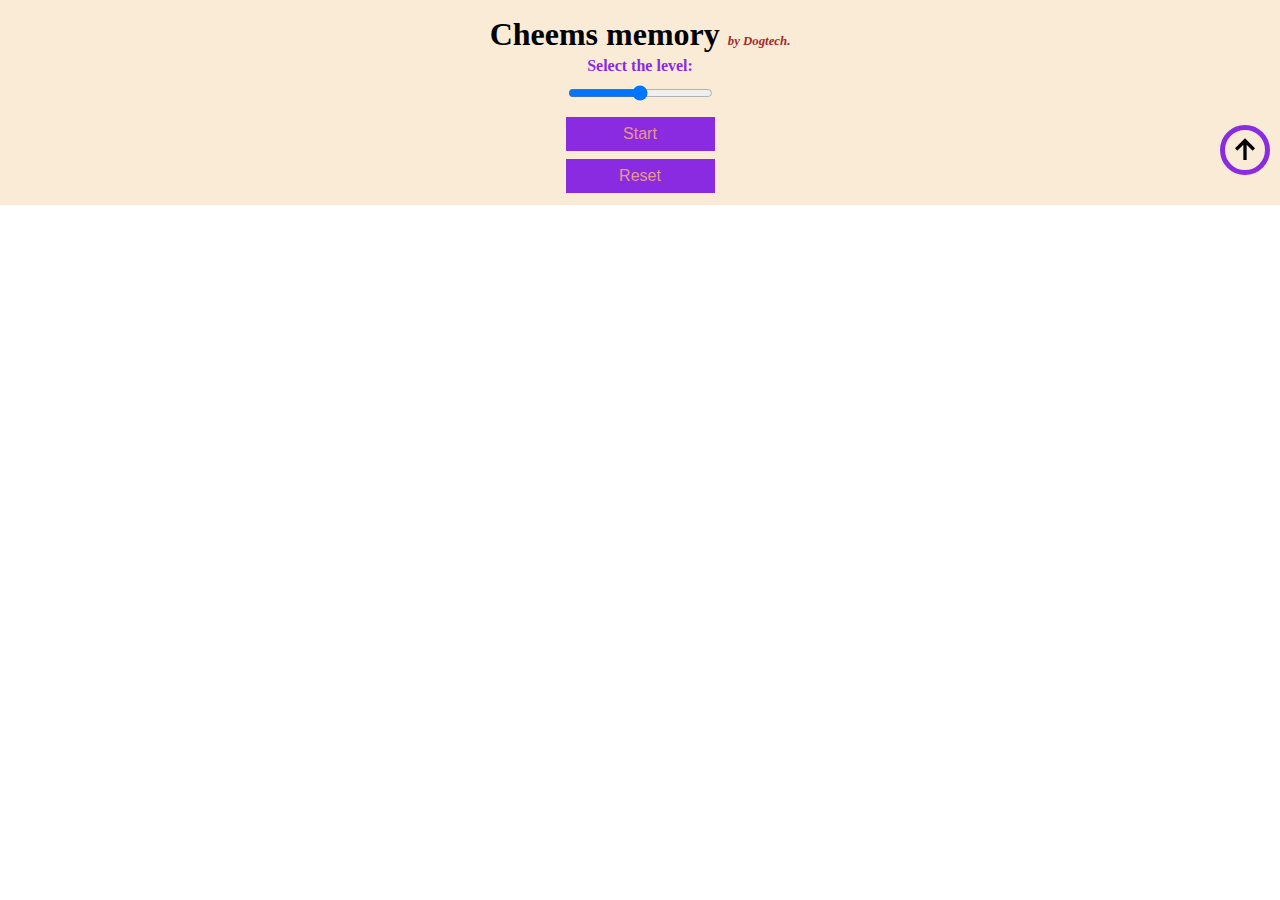
<file: index.html>
<!DOCTYPE html>
<html lang="es">
<head>
    <meta charset="UTF-8">
    <meta name="viewport" content="width=device-width, initial-scale=1.0">
    <link rel="stylesheet" href="https://fonts.googleapis.com/css2?family=Material+Symbols+Outlined:opsz,wght,FILL,GRAD@20..48,100..700,0..1,-50..200&icon_names=swipe_down_alt" />
    <link rel="icon" href="./icons/cheemsnobg.ico" type="image/x-icon">
    <meta name="theme-color" content="#FAEBD7">
    <meta property="og:title" content="Cheems memmory game" />
    <meta property="og:type" content="website" />
    <meta property="og:url" content="https://mguevara111.github.io/cheemsgame/" />
    <meta property="og:description" content="Let's fun with Cheems and its memory game." />
    <meta property="og:image" content="https://mguevara111.github.io/cheemsgame/image/cheemsnobg.png" />
    <meta property="og:image:width" content="1200" />
    <meta property="og:image:height" content="630" />
    <meta property="og:site_name" content="Mi Portafolio de Proyectos" />
    <meta name="twitter:card" content="summary_large_image" />
    <meta name="twitter:title" content="Cheems memmory game" />
    <meta name="twitter:description" content="Let's fun with Cheems and its memory game." />
    <meta name="twitter:image" content="https://mguevara111.github.io/cheemsgame/image/cheemsnobg.png" />
    <link rel="stylesheet" href="./grid.css">
    <link rel="stylesheet" href="./style.css">
    <title>Cheems memory</title>
</head>
<body>
  <header class="header-area">
  <h1>Cheems memory <small class="lsmall">by Dogtech.</small></h1>
  <article class="select-area">
  <div class="level-area">
    <span>Select the level:</span>
    <input type="range" id="range" min="0" max="2" step="1">
    <input type="button" id="startbtn" value="Start">
    <input type="button" id="resetbtn" value="Reset">
    <img src="./icons/arrow_upward_alt_24dp_000000_FILL0_wght400_GRAD0_opsz24.svg" alt="up-arrow" class="up-arrow">
  </div>
  </section>
</article>

</header>
<main class="main">
<div class="drag-part" draggable="true">
  <svg xmlns="http://www.w3.org/2000/svg" height="20px" viewBox="0 -960 960 960" width="20px" fill="#000000"><path d="M480-237 240-477l51-51 189 189 189-189 51 51-240 240Zm0-240L240-717l51-51 189 189 189-189 51 51-240 240Z"/></svg>
</div>
<section id="timer" class="timer-message" class="timer">
  <audio src="./sound/clock-45347.mp3" class="soundi"></audio>
</section>
<div class="icon-area">
  <p class="cheems-phrase"></p>
 <img src="./image/cheemsnobg.png" alt="cheems" class="cheems">
</div>

<!-- <div class="show-menu">Show</div> -->
 
</div>
 <hr>
  
  <div class="board"></div>
  </main>
<script src="./cheemsgame.js" type="module"></script>

</body>
</html>
</file>
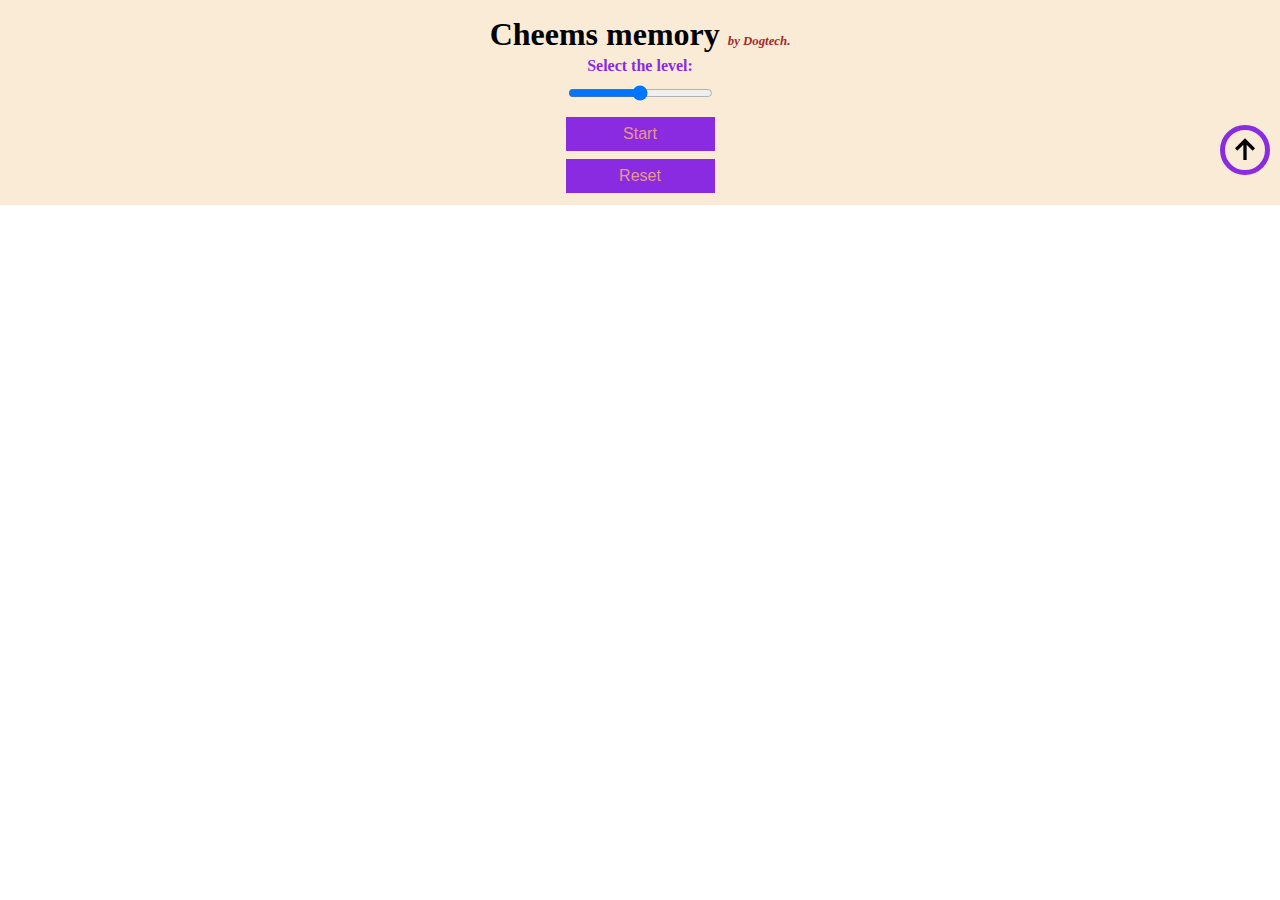
<file: cheemsmemoria.html>
<!DOCTYPE html>
<html lang="es">
<head>
    <meta charset="UTF-8">
    <meta name="viewport" content="width=device-width, initial-scale=1.0">
    <link rel="stylesheet" href="https://fonts.googleapis.com/css2?family=Material+Symbols+Outlined:opsz,wght,FILL,GRAD@20..48,100..700,0..1,-50..200&icon_names=swipe_down_alt" />
    <link rel="icon" href="./icons/cheemsnobg.ico" type="image/x-icon">
    <meta name="theme-color" content="#FAEBD7">
    <meta property="og:title" content="Cheems memory game" />
    <meta property="og:type" content="website" />
    <meta property="og:url" content="https://mguevara111.github.io/cheemsgame/" />
    <meta property="og:description" content="Let's fun with Cheems and its memory game." />
    <meta property="og:image" content="https://github.com/Mguevara111/cheemsgame/tree/main/image/cheemsnobg.png" />
    <meta property="og:image:width" content="1200" />
    <meta property="og:image:height" content="630" />
    <meta property="og:site_name" content="Mi Portafolio de Proyectos" />
    <meta name="twitter:card" content="summary_large_image" />
    <meta name="twitter:title" content="Cheems memory game" />
    <meta name="twitter:description" content="Let's fun with Cheems and its memory game." />
    <meta name="twitter:image" content="https://github.com/Mguevara111/cheemsgame/tree/main/image/cheemsnobg.png" />
    <link rel="stylesheet" href="./grid.css">
    <link rel="stylesheet" href="./style.css">
    <title>Cheems memory</title>
</head>
<body>
  <header class="header-area">
  <h1>Cheems memory <small class="lsmall">by Dogtech.</small></h1>
  <article class="select-area">
  <div class="level-area">
    <span>Select the level:</span>
    <input type="range" id="range" min="0" max="2" step="1">
    <input type="button" id="startbtn" value="Start">
    <input type="button" id="resetbtn" value="Reset">
    <img src="./icons/arrow_upward_alt_24dp_000000_FILL0_wght400_GRAD0_opsz24.svg" alt="up-arrow" class="up-arrow">
  </div>
  </section>
</article>

</header>
<main class="main">
<div class="drag-part" draggable="true">
  <svg xmlns="http://www.w3.org/2000/svg" height="20px" viewBox="0 -960 960 960" width="20px" fill="#000000"><path d="M480-237 240-477l51-51 189 189 189-189 51 51-240 240Zm0-240L240-717l51-51 189 189 189-189 51 51-240 240Z"/></svg>
</div>
<section id="timer" class="timer-message" class="timer">
  <audio src="./sound/clock-45347.mp3" class="soundi"></audio>
</section>
<div class="icon-area">
  <p class="cheems-phrase"></p>
 <img src="./image/cheemsnobg.png" alt="cheems" class="cheems">
</div>

<!-- <div class="show-menu">Show</div> -->
 
</div>
 <hr>
  
  <div class="board"></div>
  </main>
<script src="./cheemsgame.js" type="module"></script>

</body>
</html>
</file>
<file: grid.css>
html{
    box-sizing: border-box;
    font-size: 16px;
}
*, *:before, *:after {
  box-sizing: inherit;
}
.row{
    display: flex;
    flex-wrap: wrap;
    
}
.col-1{
    width: 8.33333333333%;
}
.col-2{
    width: 16.66666666667%;
}
.col-3{
    width: 25%;
}
.col-4{
    width: 33.33333333333333%;
}
.col-5{
    width: 41.66666666666667%;
}
.col-6{
    width: 50%;
}
.col-7{
    width: 58.33333333333333%;
}
.col-8{
    width: 66.66666666666667%;
}
.col-9{
    width: 75%;
}
.col-10{
    width: 83.33333333333333%;
}
.col-11{
    width: 91.66666666666667%;
}
.col-12{
    width: 100%;
}

@media screen and (min-width:30em) {
    .col-sm-1{
    width: 8.33333333333%;
    }
    .col-sm-2{
        width: 16.66666666667%;
    }
    .col-sm-3{
        width: 25%;
    }
    .col-sm-4{
        width: 33.33333333333333%;
    }
    .col-sm-5{
        width: 41.66666666666667%;
    }
    .col-sm-6{
        width: 50%;
    }
    .col-sm-7{
        width: 58.33333333333333%;
    }
    .col-sm-8{
        width: 66.66666666666667%;
    }
    .col-sm-9{
        width: 75%;
    }
    .col-sm-10{
        width: 83.33333333333333%;
    }
    .col-sm-11{
        width: 91.66666666666667%;
    }
    .col-sm-12{
        width: 100%;
    }
}
@media screen and (min-width:48em) {
    .col-md-1{
    width: 8.33333333333%;
    }
    .col-md-2{
        width: 16.66666666667%;
    }
    .col-md-3{
        width: 25%;
    }
    .col-md-4{
        width: 33.33333333333333%;
    }
    .col-md-5{
        width: 41.66666666666667%;
    }
    .col-md-6{
        width: 50%;
    }
    .col-md-7{
        width: 58.33333333333333%;
    }
    .col-md-8{
        width: 66.66666666666667%;
    }
    .col-md-9{
        width: 75%;
    }
    .col-md-10{
        width: 83.33333333333333%;
    }
    .col-md-11{
        width: 91.66666666666667%;
    }
    .col-md-12{
        width: 100%;
    }
}
@media screen and (min-width:62em){
     .col-lg-1{
    width: 8.33333333333%;
    }
    .col-lg-2{
        width: 16.66666666667%;
    }
    .col-lg-3{
        width: 25%;
    }
    .col-lg-4{
        width: 33.33333333333333%;
    }
    .col-lg-5{
        width: 41.66666666666667%;
    }
    .col-lg-6{
        width: 50%;
    }
    .col-lg-7{
        width: 58.33333333333333%;
    }
    .col-lg-8{
        width: 66.66666666666667%;
    }
    .col-lg-9{
        width: 75%;
    }
    .col-lg-10{
        width: 83.33333333333333%;
    }
    .col-lg-11{
        width: 91.66666666666667%;
    }
    .col-lg-12{
        width: 100%;
    }
}
@media screen and (min-width:75em){
     .col-xl-1{
    width: 8.33333333333%;
    }
    .col-xl-2{
        width: 16.66666666667%;
    }
    .col-xl-3{
        width: 25%;
    }
    .col-xl-4{
        width: 33.33333333333333%;
    }
    .col-xl-5{
        width: 41.66666666666667%;
    }
    .col-xl-6{
        width: 50%;
    }
    .col-xl-7{
        width: 58.33333333333333%;
    }
    .col-xl-8{
        width: 66.66666666666667%;
    }
    .col-xl-9{
        width: 75%;
    }
    .col-xl-10{
        width: 83.33333333333333%;
    }
    .col-xl-11{
        width: 91.66666666666667%;
    }
    .col-xl-12{
        width: 100%;
    }
}
.btn-totop{
    width: 3rem;
    height: 3rem;
    font: 1.2rem;
    background-color: antiquewhite;
    border-radius: 50%;
    cursor: pointer;
    position: fixed;
    right: 0.8rem;
    bottom: 0.8rem;
    box-shadow: 0.5rem 0.5rem 0.5rem black;
    opacity: 0;
   
}
.btn-totop:hover{
    background-color: khaki;
}
.btn-visible{
    opacity: 1;
    
}
</file>
<file: style.css>
html {
  	box-sizing: border-box;
	font-size:16px;
}
*, *:before, *:after {
  box-sizing: inherit;
}

body {
  margin: 0;
  padding: 0;
}
.quit-select-area{
   /*display: none;*/
   transform: translateY(-100%);
}
.touchstart{
   
    animation: move-menu 500ms ease forwards;
}

@keyframes move-menu{
    0%{
        transform: translateY(-100%);
    }
    25%{
        transform: translateY(-75%);
    }
    50%{
        transform: translateY(-45%);
    }
    75%{
        transform: translateY(-25%);
    }
    100%{
        transform: translateY(0%);
    }
}

.header-area{
    width: 100%;
    height: auto;
    position: fixed;
    top:0;
    left: 0;
    background-color: antiquewhite;
    padding-bottom: 1rem;
    z-index: 100;
}

.drag-part{
    background-color: antiquewhite;
    width: 100%;
    height: 40px;
    position: fixed;
    top:0;
     /* clip-path: polygon(0 62%, 100% 62%, 100% 75%, 59% 75%, 51% 100%, 40% 75%, 0 75%); */
     cursor: ns-resize;
     text-align: center;
}
.drag-part > svg{
    margin-top: 0.5rem;
}
.timer-message{
    width: 100%;
    height: 30px;
    margin-top: 25px;
    font-size: 1.4rem;
    color: red;
    text-align: center;
    margin-top: 2.5rem;
}
.board{
    width: 100%;
    height: 80vh;
    display: flex;
    flex-wrap: wrap;
    /* filter: invert(1); */
    }
.divinside{
        min-width: 40px;
        min-height: 70px;
        background-size: 40px 70px;
        background-position: center;
        background-repeat: no-repeat;
        /* box-shadow: 0.5rem 0.5rem 0.5rem black; */
        margin: 0.5rem;
        cursor: pointer;
        /* border: think solid green ; */
        overflow: hidden;
}
@media  screen and (min-width:30em) {
    .divinside{
        min-width: 60px;
        min-height: 90px;
       background-size: 60px 90px;
       background-position: content;
    }
    .equal{
        min-width: 60px;
        min-height: 90px;
         background-size: 60px 90px;
    }
}
@media screen and (min-width:48em){
    .divinside{
        min-width: 90px;
        min-height: 110px;
       background-size: 90px 110px;
       background-position: content;
    }
    .equal{
        min-width: 90px;
        min-height: 110px;
         background-size: 90px 110px;
    }
}
@media screen and (min-width:62em){
    .divinside{
        min-width: 130px;
        min-height: 150px;
       background-size: 130px 150px;
       background-position: content;
    }
    .equal{
        min-width: 130px;
        min-height: 150px;
        background-size: 130px 150px;
    }
}
@media screen and (min-width:75em){
    .divinside{
        min-width: 187px;
        min-height: 287px;
       background-size: 187px 287px;
       background-position: content;
    }
    .equal{
        min-width: 187px;
        min-height: 287px;
        
    }
}

h1{
    text-align: center;
    margin: 0.5rem;
    padding: 0.5rem;
}
.lsmall{
    font-size: 0.8rem;
    font-style: italic;
    color: brown;
}
.div-invisible{
    opacity: 1;
    visibility: hidden;
    
}
.blocked-interaction {
    pointer-events: none;
    /*bloquea click elementos*/
    /* Opcional: añade un cursor de espera para indicar al usuario que algo está pasando */
    /*cursor: wait !important;*/
}
.select-area{
    width: 100%;
    height: 120px;
    display: flex;
    justify-content: space-around;
    align-items: center;
    text-align: center;
    color: blueviolet;
    font-weight: 900;
    
}
.level-area{
    display: flex;
    flex-direction: column;
}
.level-area > input{
    padding: 0.5rem;
    margin-bottom: 0.5rem;
    border: none;
    background-color: blueviolet;
    color: #E8988A;
    font-size: clamp(0.8rem,25vw,1rem);
}
.icon-area{
    position: fixed;
    right: 0.5rem;
    bottom:1.5rem;
    display: none;
}
.icon-area > p{
    background-color: antiquewhite;
    text-align: center;
    font-size: 1.2rem;
    margin: 0;
    color: #2A1458;
    
}
.cheems{
    width: 70px;
    height: 70px;
    object-fit: cover;
    cursor: pointer;
}
.show-menu{
    position: fixed;
    bottom: 6rem;
    right: 0.5rem;
}
.cheems-phrase{
    font-size: 0.5rem;
    
}
.equal{
    min-width: 40px;
    min-height: 70px;
    background-image: url('./image/check.png');
    background-size: 30px 20px;
    background-position: center;
    background-repeat: no-repeat;
}
@media  screen and (min-width:30em){
    .equal{
        min-width: 60px;
        min-height: 90px;
    }
}
@media  screen and (min-width:48em){
    .equal{
        min-width: 90px;
        min-height: 110px;
    }
}
@media screen and (min-width:62em){
    .equal{
        min-width: 130px;
        min-height: 150px;
    }
    .drag-part{
        display: none;
    }
}
@media screen and (min-width:75em){
    .equal{
        min-width: 187px;
        min-height: 287px;
    }
}
.modal{
    width: 100%;
    height: 100vh;
   /* background-color: rgba(128, 32, 74, 0.5);*/
    position: fixed;
    top:0;
    bottom: 0;
    left: 0;
    right: 0;
    text-align: center;
    border: thick solid rgb(146, 146, 9);
    display: flex;
    flex-direction: column;
    justify-content: center;
    align-items: center;
    z-index: 100;
}
.modal >img{
    width: 350px;
    height: 250px;
    /* border: thick solid red; */
}

.close-modal{
    width: 110px;
    height: 50px;
    font-size: 1.2rem;
    border: none;
    background-color: antiquewhite;
    margin-bottom: 1rem;
}
.up-arrow{
    width: 50px;
    height: 50px;
    float: left;
    border: thick solid blueviolet;
    border-radius: 50%;
    position: absolute;
    top:125px;
    right: 10px;
}
.tapa{
    background-image: url('./image/tapa.png');
}
.card0{
    background-image: url('./image/c0.PNG');
}
.card1{
    background-image: url('./image/c1.PNG');
}
.card2{
    background-image: url('./image/c2.PNG');
}
.card3{
    background-image: url('./image/c3.PNG');
}
.card4{
    background-image: url('./image/c4.PNG');
}
.card5{
    background-image: url('./image/c5.PNG');
}
.card6{
    background-image: url('./image/c6.PNG');
}
.card7{
    background-image: url('./image/c7.PNG');
}
.card8{
    background-image: url('./image/c8.PNG');
}
.card9{
    background-image: url('./image/c9.PNG');
}
.card10{
    background-image: url('./image/c10.PNG');
}
.card11{
    background-image: url('./image/c11.PNG');
}
.card12{
    background-image: url('./image/c12.PNG');
}
.card13{
    background-image: url('./image/c13.PNG');
}
.card14{
    background-image: url('./image/c14.PNG');
}
.card15{
    background-image: url('./image/c15.PNG');
}
.card16{
    background-image: url('./image/c16.PNG');
}
.card17{
    background-image: url('./image/c17.PNG');
}
.card18{
    background-image: url('./image/c18.PNG');
}
.card19{
    background-image: url('./image/c19.PNG');
}
.card20{
    background-image: url('./image/c20.PNG');
}
.card21{
    background-image: url('./image/c21.PNG');
}
.card22{
    background-image: url('./image/c22.PNG');
}
.card23{
    background-image: url('./image/c23.PNG');
}
.card24{
    background-image: url('./image/c24.PNG');
}
.card25{
    background-image: url('./image/c25.PNG');
}
.card26{
    background-image: url('./image/c26.PNG');
}
.card27{
    background-image: url('./image/c27.PNG');
}
.card28{
    background-image: url('./image/c28.PNG');
}
.card29{
    background-image: url('./image/c29.PNG');
}
.card30{
    background-image: url('./image/c30.PNG');
}
.card31{
    background-image: url('./image/c31.PNG');
}
.card32{
    background-image: url('./image/c32.PNG');
}
.card33{
    background-image: url('./image/c33.PNG');
}
.card34{
    background-image: url('./image/c34.PNG');
}
.card35{
    background-image: url('./image/c35.PNG');
}
.card36{
    background-image: url('./image/c36.PNG');
}
.card37{
    background-image: url('./image/c37.PNG');
}
.card38{
    background-image: url('./image/c38.PNG');
}
.card39{
    background-image: url('./image/c39.PNG');
}
.card40{
    background-image: url('./image/c40.PNG');
}
.card41{
    background-image: url('./image/c41.PNG');
}
.card42{
    background-image: url('./image/c42.PNG');
}
.card43{
    background-image: url('./image/c43.PNG');
}
.card44{
    background-image: url('./image/c44.PNG');
}
.card45{
    background-image: url('./image/c45.PNG');
}
.card46{
    background-image: url('./image/c46.PNG');
}
.card47{
    background-image: url('./image/c47.PNG');
}
.card48{
    background-image: url('./image/c48.PNG');
}
.card49{
    background-image: url('./image/c49.PNG');
}
.card50{
    background-image: url('./image/c50.PNG');
}
.card51{
    background-image: url('./image/c51.PNG');
}
.card52{
    background-image: url('./image/c52.PNG');
}
.card53{
    background-image: url('./image/c53.PNG');
}
.card54{
    background-image: url('./image/c54.PNG');
}

.button {
  position: relative;
  padding: 10px 22px;
  border-radius: 6px;
  border: none;
  color: #fff;
  cursor: pointer;
  background-color: #7d2ae8;
  transition: all 0.2s ease;
}

.button:active {
  transform: scale(0.96);
}

.button:before,
.button:after {
  position: absolute;
  content: "";
  width: 150%;
  left: 50%;
  height: 100%;
  transform: translateX(-50%);
  z-index: -1000;
  background-repeat: no-repeat;
}

.button:hover:before {
  top: -70%;
  background-image: radial-gradient(circle, #7d2ae8 20%, transparent 20%),
    radial-gradient(circle, transparent 20%, #7d2ae8 20%, transparent 30%),
    radial-gradient(circle, #7d2ae8 20%, transparent 20%),
    radial-gradient(circle, #7d2ae8 20%, transparent 20%),
    radial-gradient(circle, transparent 10%, #7d2ae8 15%, transparent 20%),
    radial-gradient(circle, #7d2ae8 20%, transparent 20%),
    radial-gradient(circle, #7d2ae8 20%, transparent 20%),
    radial-gradient(circle, #7d2ae8 20%, transparent 20%),
    radial-gradient(circle, #7d2ae8 20%, transparent 20%);
  background-size: 10% 10%, 20% 20%, 15% 15%, 20% 20%, 18% 18%, 10% 10%, 15% 15%,
    10% 10%, 18% 18%;
  background-position: 50% 120%;
  animation: greentopBubbles 0.6s ease;
}

@keyframes greentopBubbles {
  0% {
    background-position: 5% 90%, 10% 90%, 10% 90%, 15% 90%, 25% 90%, 25% 90%,
      40% 90%, 55% 90%, 70% 90%;
  }

  50% {
    background-position: 0% 80%, 0% 20%, 10% 40%, 20% 0%, 30% 30%, 22% 50%,
      50% 50%, 65% 20%, 90% 30%;
  }

  100% {
    background-position: 0% 70%, 0% 10%, 10% 30%, 20% -10%, 30% 20%, 22% 40%,
      50% 40%, 65% 10%, 90% 20%;
    background-size: 0% 0%, 0% 0%, 0% 0%, 0% 0%, 0% 0%, 0% 0%;
  }
}

.button:hover::after {
  bottom: -70%;
  background-image: radial-gradient(circle, #7d2ae8 20%, transparent 20%),
    radial-gradient(circle, #7d2ae8 20%, transparent 20%),
    radial-gradient(circle, transparent 10%, #7d2ae8 15%, transparent 20%),
    radial-gradient(circle, #7d2ae8 20%, transparent 20%),
    radial-gradient(circle, #7d2ae8 20%, transparent 20%),
    radial-gradient(circle, #7d2ae8 20%, transparent 20%),
    radial-gradient(circle, #7d2ae8 20%, transparent 20%);
  background-size: 15% 15%, 20% 20%, 18% 18%, 20% 20%, 15% 15%, 20% 20%, 18% 18%;
  background-position: 50% 0%;
  animation: greenbottomBubbles 0.6s ease;
}

@keyframes greenbottomBubbles {
  0% {
    background-position: 10% -10%, 30% 10%, 55% -10%, 70% -10%, 85% -10%,
      70% -10%, 70% 0%;
  }

  50% {
    background-position: 0% 80%, 20% 80%, 45% 60%, 60% 100%, 75% 70%, 95% 60%,
      105% 0%;
  }

  100% {
    background-position: 0% 90%, 20% 90%, 45% 70%, 60% 110%, 75% 80%, 95% 70%,
      110% 10%;
    background-size: 0% 0%, 0% 0%, 0% 0%, 0% 0%, 0% 0%, 0% 0%;
  }
}
</file>
